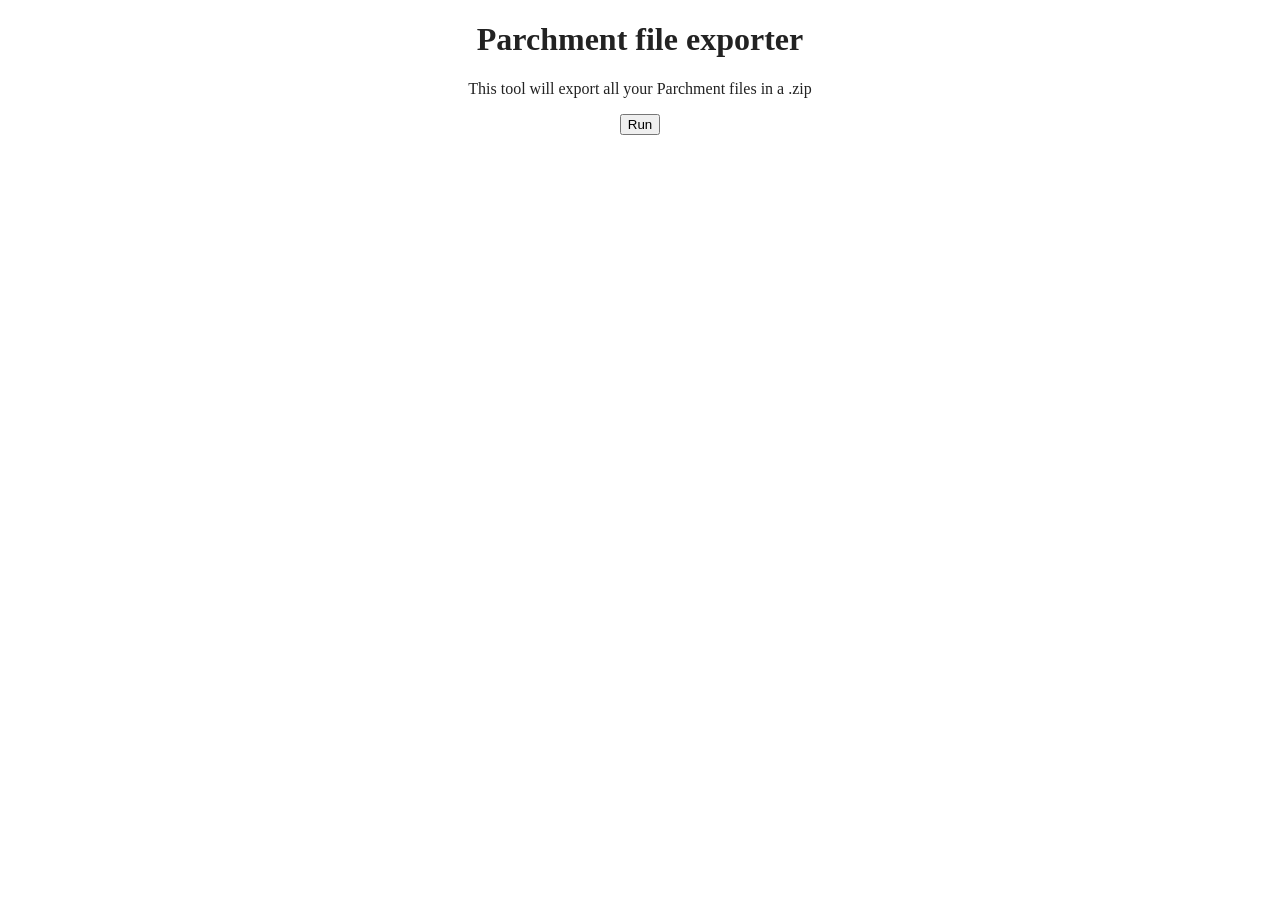
<file: secret_library/webplay/static/tools/file-exporter.html>
<!DOCTYPE html>
<html>
<head>
    <meta charset="utf-8">
    <title>Parchment file exporter</title>
    <meta name="viewport" content="width=device-width,initial-scale=1.0,minimum-scale=1.0">
    <script src="file-exporter.js" type="module"></script>
    <link rel="stylesheet" href="../web/web.css">
</head>
<body>
    <div id="gameport">
        <div id="about">
            <h1>Parchment file exporter</h1>
            <p>This tool will export all your Parchment files in a .zip</p>
            <p><button onclick="run()">Run</button></p>
        </div>
    </div>
</body>
</html>
</file>
<file: secret_library/webplay/static/web/web.css>
body{background:var(--glkote-page-bg);color:var(--glkote-buffer-fg);height:100%;margin:0}#gameport{inset:0;margin:0 auto;max-width:900px;position:absolute}#about{text-align:center}#custom-file-upload{display:none;cursor:pointer;text-decoration:underline;color:#00f}#play-url{display:none}#play-url-input{width:250px}#footer-date{bottom:0;position:absolute;width:100%}:root{--glkote-buffer-bg: #fff;--glkote-buffer-fg: #000;--glkote-buffer-line-height: 1.4;--glkote-buffer-reverse-bg: #000;--glkote-buffer-reverse-fg: #fff;--glkote-buffer-size: 15px;--glkote-error-border: #F00;--glkote-grid-bg: #fff;--glkote-grid-fg: #000;--glkote-grid-line-height: 18px;--glkote-grid-mono-family: var(--glkote-mono-family);--glkote-grid-reverse-bg: #000;--glkote-grid-reverse-fg: #fff;--glkote-grid-size: 14px;--glkote-input-fg: #000;--glkote-warning-border: #00F;--glkote-mono-family: "Lucida Console", "Lucida Sans Typewriter", "DejaVu Sans Mono", monospace;--glkote-prop-family: Georgia, "AsyncGlk Serif", serif;--glkote-prop-half-leading: .132em}@font-face{font-family:"AsyncGlk Serif";src:local("Times News Roman"),local("Liberation Serif");ascent-override:91.7%;descent-override:21.9%}body,html{height:100%;width:100%}div#gameport{overflow:clip}#windowport{height:100%;position:relative;width:100%}#layout_test_pane{position:absolute;top:0;visibility:hidden}#errorpane{background:var(--glkote-buffer-bg);border:2px solid var(--glkote-error-border);border-radius:8px;left:50%;position:absolute;top:50%;transform:translate(-50%,-50%)}#errorpane.WarningPane{border-color:var(--glkote-warning-border)}#errorpane div{font-size:1.1em;padding:1em 50px;text-align:center}#errorclose{background:none;border:none;padding:10px;position:absolute;right:10px;top:10px}textarea.Input{background:none;border:none;color:var(--glkote-input-fg);font-weight:700;left:-10000px;margin:0;padding:0;position:absolute;outline-style:none;outline-width:0px;resize:none;width:5px}.BufferWindow .Input{bottom:0;font-family:var(--glkote-prop-family);font-size:var(--glkote-buffer-size);line-height:var(--glkote-buffer-line-height)}.BufferLine .Input{display:inline-block;position:static}.BufferWindow .LineInput{flex-grow:1;min-width:175px}.GridWindow .Input{font-family:var(--glkote-grid-mono-family);font-size:var(--glkote-grid-size);line-height:var(--glkote-grid-line-height)}.Style_emphasized{font-style:italic}.BufferWindow .Style_preformatted{display:inline-block;font-family:var(--glkote-mono-family);padding:0}.Style_header{font-weight:700}.BufferWindow .Style_header{font-size:1.13333em}.Style_subheader,.Style_alert{font-weight:700}.Style_note{font-style:italic}.Style_blockquote_par{margin:0 2em}.Style_input{font-weight:700;color:var(--glkote-input-fg)}.WindowFrame{background:var(--glkote-buffer-bg);box-sizing:border-box;margin:0;overflow:hidden;position:absolute}.WindowFrame.hidden{padding:0}.BufferWindow{color:var(--glkote-buffer-fg);font-family:var(--glkote-prop-family);font-size:var(--glkote-buffer-size);line-height:var(--glkote-buffer-line-height);overflow-y:auto;scrollbar-gutter:stable}.BufferWindow::-webkit-scrollbar{width:10px}.BufferWindow::-webkit-scrollbar-thumb{background:#7f7f7f33}.BufferWindow:focus{outline:0}.BufferWindowInner{padding:6px 10px;position:relative}.BufferLine{white-space:pre-wrap}.BufferLine span{padding:var(--glkote-prop-half-leading) 0;vertical-align:bottom}.BufferLine span.monospace{display:inline-block;font-family:var(--glkote-mono-family);padding:0}.BufferLine .Style_preformatted.proportional{display:inline;font-family:var(--glkote-prop-family);padding:var(--glkote-prop-half-leading) 0}.BufferLine span.reverse{background:var(--glkote-buffer-reverse-bg);color:var(--glkote-buffer-reverse-fg)}.BufferLine:last-child{display:flex;flex-wrap:wrap}.BufferLine:last-child span{padding:0}.FlowBreak{clear:both}.ImageInlineCenter{vertical-align:middle}.ImageInlineDown{vertical-align:text-top}.ImageInlineUp{vertical-align:text-bottom}.ImageMarginLeft{float:left;margin-right:.5em}.ImageMarginRight{float:right;margin-left:.5em}.GraphicsWindow canvas{background-color:var(--glkote-buffer-bg);display:block}.GridWindow{background:var(--glkote-grid-bg);color:var(--glkote-grid-fg);font-family:var(--glkote-grid-mono-family);font-size:var(--glkote-grid-size);line-height:var(--glkote-grid-line-height);padding:6px 10px}.GridWindow.reverse{background:var(--glkote-grid-reverse-bg)}.GridLine{white-space:pre}.GridLine span{display:inline-block}.GridWindow span.reverse{background:var(--glkote-grid-reverse-bg);color:var(--glkote-grid-reverse-fg)}@media screen and (max-width:767px){.BufferWindow::-webkit-scrollbar{width:0}.GridWindow{padding:6px}}@font-face{font-family:Iosevka;font-style:normal;font-weight:400;src:url(../fonts/iosevka/iosevka-extended.woff2) format("woff2")}@font-face{font-family:Iosevka;font-style:italic;font-weight:400;src:url(../fonts/iosevka/iosevka-extendeditalic.woff2) format("woff2")}@font-face{font-family:Iosevka;font-style:normal;font-weight:100;src:url(../fonts/iosevka/iosevka-extendedthin.woff2) format("woff2")}@font-face{font-family:Iosevka;font-style:italic;font-weight:100;src:url(../fonts/iosevka/iosevka-extendedthinitalic.woff2) format("woff2")}@font-face{font-family:Iosevka;font-style:normal;font-weight:700;src:url(../fonts/iosevka/iosevka-extendedbold.woff2) format("woff2")}@font-face{font-family:Iosevka;font-style:italic;font-weight:700;src:url(../fonts/iosevka/iosevka-extendedbolditalic.woff2) format("woff2")}@font-face{font-family:Iosevka Narrow;font-style:normal;font-weight:400;src:url(../fonts/iosevka/iosevka-regular.woff2) format("woff2")}@font-face{font-family:Iosevka Narrow;font-style:italic;font-weight:400;src:url(../fonts/iosevka/iosevka-italic.woff2) format("woff2")}@font-face{font-family:Iosevka Narrow;font-style:normal;font-weight:100;src:url(../fonts/iosevka/iosevka-thin.woff2) format("woff2")}@font-face{font-family:Iosevka Narrow;font-style:italic;font-weight:100;src:url(../fonts/iosevka/iosevka-thinitalic.woff2) format("woff2")}@font-face{font-family:Iosevka Narrow;font-style:normal;font-weight:700;src:url(../fonts/iosevka/iosevka-bold.woff2) format("woff2")}@font-face{font-family:Iosevka Narrow;font-style:italic;font-weight:700;src:url(../fonts/iosevka/iosevka-bolditalic.woff2) format("woff2")}:root{--glkote-mono-family: "Iosevka", monospace}@media screen and (max-width:767px){:root{--glkote-grid-line-height: 17px;--glkote-grid-mono-family: "Iosevka Narrow", monospace;--glkote-grid-size: 13px}}:root{--glkote-buffer-fg: #222;--glkote-buffer-reverse-bg: #222;--glkote-buffer-reverse-fg: #ddd;--glkote-grid-fg: #222;--glkote-grid-reverse-bg: #222;--glkote-grid-reverse-fg: #ddd;--glkote-input-fg: #0b4c8e}[data-theme=dark]{--glkote-buffer-bg: #111;--glkote-buffer-fg: #ddd;--glkote-buffer-reverse-bg: #444;--glkote-buffer-reverse-fg: #ddd;--glkote-grid-bg: #111;--glkote-grid-fg: #ddd;--glkote-grid-reverse-bg: #292929;--glkote-grid-reverse-fg: #ddd;--glkote-input-fg: #7db2e8;--glkote-page-bg: #111}:root{--asyncglk-ui-bg: #fff;--asyncglk-ui-border: #666;--asyncglk-ui-fg: #222;--asyncglk-ui-selected: #cee0f2;--asyncglk-ui-textbox: #fff}[data-theme=dark]{--asyncglk-ui-bg: #111;--asyncglk-ui-border: #666;--asyncglk-ui-fg: #ddd;--asyncglk-ui-selected: #153351;--asyncglk-ui-textbox: #111}.asyncglk_ui .uirow{line-height:28px}.asyncglk_ui button,.asyncglk_ui select,.asyncglk_ui textarea{background:var(--asyncglk-ui-bg);border:2px solid var(--asyncglk-ui-border);color:var(--asyncglk-ui-fg);font-size:15px;padding:3px 6px 4px}.asyncglk_ui button.flat{background:none;border:0;display:inline;font-size:inherit;padding:0}.asyncglk_ui label{line-height:28px}.asyncglk_ui select{padding:2px 3px 3px}.asyncglk_ui textarea{font-size:14px;padding:4px 6px}dialog.svelte-1j9ahxx.svelte-1j9ahxx{box-sizing:border-box;background:var(--asyncglk-ui-bg);border-color:var(--asyncglk-ui-border);color:var(--asyncglk-ui-fg);font-family:sans-serif;max-width:500px;min-width:300px;user-select:none}dialog.fullscreen.svelte-1j9ahxx.svelte-1j9ahxx{height:100%;width:100%}dialog.manually_positioned.svelte-1j9ahxx.svelte-1j9ahxx{margin-top:0}@media screen and (max-width:767px){dialog.fullscreen.svelte-1j9ahxx.svelte-1j9ahxx{border:none!important;max-height:none!important;max-width:none!important}}dialog.svelte-1j9ahxx.svelte-1j9ahxx::backdrop{background:linear-gradient(#40404040,#40404066)}.inner.svelte-1j9ahxx>div{margin:4px 0}.head.svelte-1j9ahxx #title.svelte-1j9ahxx{font:700 20px sans-serif;margin:0}.head.svelte-1j9ahxx .close.svelte-1j9ahxx{background:none;border:none;padding:10px;position:absolute;right:10px;top:10px}dialog.svelte-1j9ahxx .foot{text-align:right}#val_input.svelte-1b53z4t{box-sizing:border-box;resize:none;width:100%}#dirtree.svelte-909yjd{display:flex;flex-wrap:wrap;line-height:28px}button.svelte-909yjd{padding:0}span.slash.svelte-909yjd{padding:0 5px}div.filelistitem.selected.svelte-1wgzrj7.svelte-1wgzrj7{background:var(--asyncglk-ui-selected);padding-bottom:2px}div.filelistitem.svelte-1wgzrj7 button.flat.svelte-1wgzrj7{display:flex;padding:0;width:100%}.icon.svelte-1wgzrj7 svg.svelte-1wgzrj7{display:block}.name.svelte-1wgzrj7.svelte-1wgzrj7{flex:1;padding:3px 0 3px 8px;text-align:left}.actions.svelte-1wgzrj7.svelte-1wgzrj7,.date.svelte-1wgzrj7.svelte-1wgzrj7{padding:2px 20px}dialog.asyncglk_file_dialog{max-height:500px!important;max-width:700px!important}dialog.asyncglk_file_dialog .inner{display:flex;flex-direction:column;height:100%;width:100%}#actions.svelte-1wjxkp6{float:right;text-align:right}#filelist.svelte-1wjxkp6{border:2px solid var(--asyncglk-ui-border);flex:1;overflow-y:scroll;padding:6px}.filename.svelte-1wjxkp6{display:flex}#filename_input.svelte-1wjxkp6{flex-grow:1;margin-left:6px;resize:none}#filter.svelte-1wjxkp6{float:left}#dialog_filter.svelte-1wjxkp6{min-width:100px}#storage_warning.svelte-1wjxkp6{font-size:80%;margin:0;text-align:center}#add_file.svelte-1wjxkp6{display:none}#loadingpane{position:absolute;width:100%;text-align:center;top:20%}progress.svelte-i6dww7{width:250px}
/*# sourceMappingURL=web.css.map */
</file>
